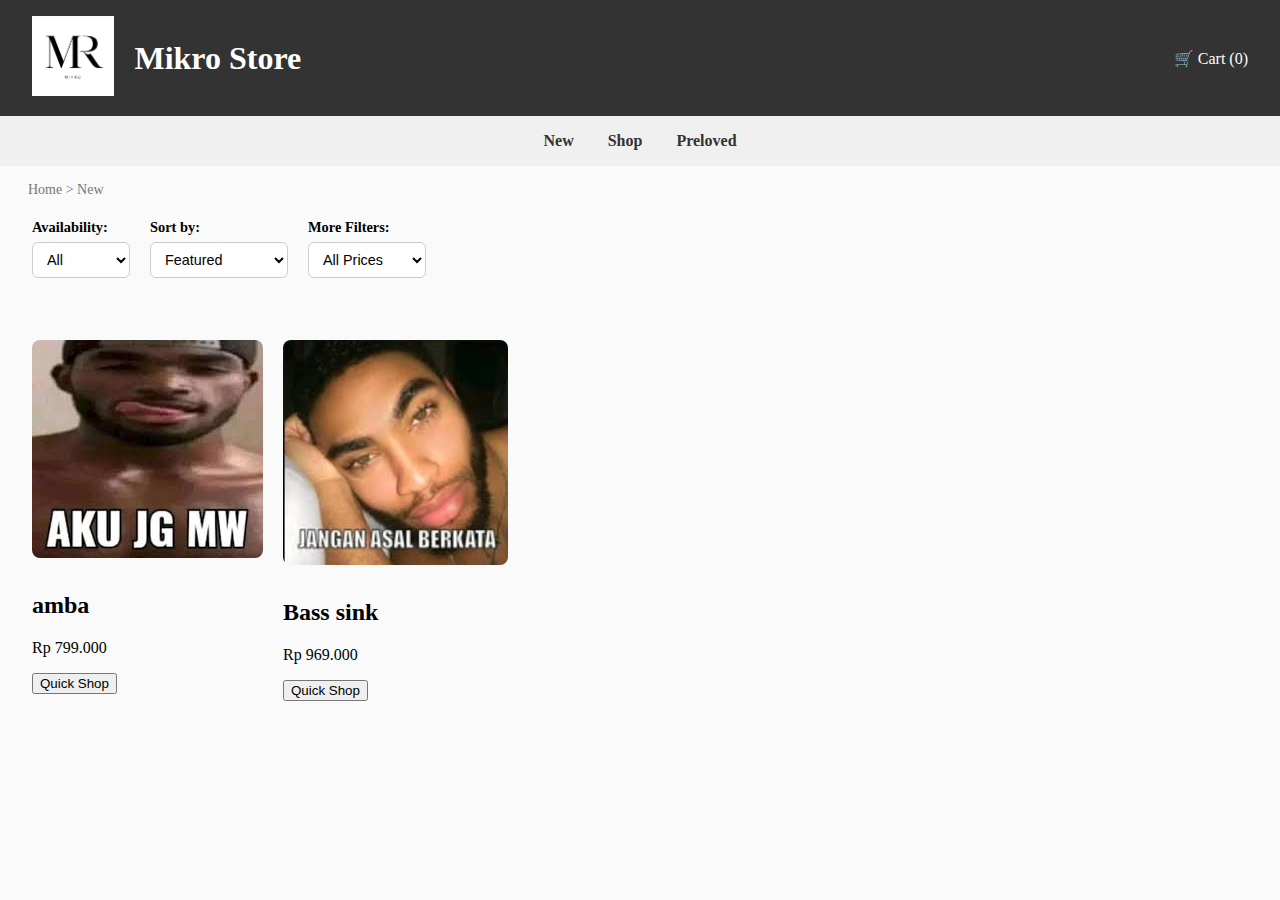
<file: new.html>
<!DOCTYPE html>
<html lang="en">
<head>
  <meta charset="UTF-8" />
  <meta name="viewport" content="width=device-width, initial-scale=1.0" />
  <title>New Collection - Mikro Store</title>
  <link rel="stylesheet" href="style.css" />
</head>
<body>
  <header>
    <div class="header-left">
      <a href="index.html"><img src="logo.png" alt="Mikro Logo" class="logo" /></a>
      <h1>Mikro Store</h1>
    </div>
    <div id="cart-icon">🛒 Cart (<span id="cart-count">0</span>)</div>
  </header>

  <nav class="category-nav">
    <a href="new.html">New</a>
    <a href="#">Shop</a>
    <a href="#">Preloved</a>
  </nav>

  <div class="breadcrumb">Home &gt; New</div>

 <div class="filter-bar">
  <div class="filter">
    <label for="availability">Availability:</label>
    <select id="availability">
      <option>All</option>
      <option>In Stock</option>
      <option>Sold Out</option>
    </select>
  </div>

  <div class="filter">
    <label for="sort">Sort by:</label>
    <select id="sort">
      <option>Featured</option>
      <option>Best Selling</option>
      <option>Price (Lowest)</option>
      <option>Price (Highest)</option>
    </select>
  </div>

  <div class="filter">
    <label for="price-range">More Filters:</label>
    <select id="price-range">
      <option>All Prices</option>
      <option>50k - 100k</option>
      <option>100k - 200k</option>
      <option>200k - 300k</option>
      <option>300k - 500k</option>
    </select>
  </div>
</div>

  <main>
    <div class="products">
      <div class="product-card">
        <img src="amba.jpg" alt="amba" class="product-img">
        <h2>amba</h2>
        <p>Rp 799.000</p>
        <button class="quick-shop" onclick="addToCart('amba', '799k')">Quick Shop</button>
      </div>
      <div class="product-card">
        <img src="bass.jpg" alt="Bass sink" class="product-img">
        <h2>Bass sink</h2>
        <p>Rp 969.000</p>
        <button class="quick-shop" onclick="addToCart('Bass', '969k')">Quick Shop</button>
      </div>
    </div>
  </main>

  <script src="script.js"></script>
</body>
</html>
</file>
<file: style.css>
/* Reset & Base */
* {
  box-sizing: border-box;
}

body {
  font-family: Georgia, serif;
  margin: 0;
  padding: 0;
  background: #fafafa;
}

/* Header */
header {
  background: #333;
  color: white;
  padding: 1em 2em;
  display: flex;
  justify-content: space-between;
  align-items: center;
}

.header-left {
  display: flex;
  align-items: center;
  gap: 10px;
}

.logo {
  height: 80px;
  margin-right: 10px;
}

/* Navigation Bar */
.category-nav {
  text-align: center;
  background-color: #f0f0f0;
  padding: 1em 0;
  margin-bottom: 1em;
}

.category-nav a {
  margin: 0 15px;
  text-decoration: none;
  color: #333;
  font-weight: bold;
}

.category-nav a:hover {
  color: #ff4d4d;
}

/* Main Content */
main {
  padding: 2em;
}

/* Products Grid */
.products {
  display: flex;
  gap: 20px;
  flex-wrap: wrap;
}

.product {
  background: white;
  padding: 1em;
  border-radius: 8px;
  box-shadow: 0 0 10px #ddd;
  width: 200px;
  text-align: center;
}

.product img {
  max-width: 100%;
  border-radius: 5px;
  margin-bottom: 10px;
}

.product h2 {
  margin: 0.5em 0;
  font-size: 1.1em;
}

.product p {
  color: #666;
  font-size: 0.95em;
}

.product button {
  margin-top: 10px;
  padding: 10px;
  background: #008cba;
  color: white;
  border: none;
  border-radius: 5px;
  cursor: pointer;
  transition: background 0.3s ease;
}

.product button:hover {
  background: #0071a1;
}

/* Cart Sidebar */
#cart-sidebar {
  position: fixed;
  right: 0;
  top: 60px;
  width: 300px;
  background: #fff;
  border-left: 2px solid #ccc;
  padding: 1em;
  box-shadow: -2px 0 5px rgba(0,0,0,0.1);
}

.hidden {
  display: none;
}

/* ——— New Filter-Bar Styles ——— */
.filter-bar {
  display: flex;
  gap: 20px;
  margin-bottom: 30px;
  flex-wrap: wrap;       /* allows wrapping on small screens */
  padding: 0 2em;        /* match main padding if desired */
}

.filter {
  display: flex;
  flex-direction: column;
}

.filter label {
  margin-bottom: 6px;
  font-weight: 600;
  font-size: 0.9em;
}

.filter select {
  padding: 8px 10px;
  border: 1px solid #ccc;
  border-radius: 6px;
  font-size: 0.9em;
  background-color: #fff;
  transition: border-color 0.3s ease;
}

.filter select:focus {
  outline: none;
  border-color: #0071a1;
}

/* Responsive tweaks */
@media (max-width: 600px) {
  .filter-bar {
    flex-direction: column;
    padding: 0 1em;
  }
}
.category-nav a.active {
  color: #ff4d4d;
  text-decoration: underline;
}
.breadcrumb {
  font-size: 14px;
  color: #777;
  margin: 0 2em 1.5em 2em;  /* adds bottom margin (space below) */
}
.category-nav a.active {
  color: #ff4d4d;
  text-decoration: underline;
}
.product-img {
  width: 100%;
  height: auto;
  border-radius: 8px;
  margin-bottom: 10px;
}
/* Feature Section */
.feature {
  display: flex;
  align-items: center;
  justify-content: center;
  gap: 40px;
  padding: 60px 10%;
  flex-wrap: wrap;
}

.feature:nth-child(even) {
  flex-direction: row-reverse;
}

.feature-image img {
  width: 100%;
  max-width: 500px;
  border-radius: 12px;
  box-shadow: 0 10px 20px rgba(0,0,0,0.1);
}

.feature-text {
  max-width: 500px;
}

.feature-text h2 {
  font-size: 2em;
  margin-bottom: 15px;
}

.feature-text p {
  font-size: 1.1em;
  margin-bottom: 20px;
  color: #555;
}

.btn {
  background-color: black;
  color: white;
  padding: 12px 24px;
  border: none;
  border-radius: 30px;
  text-decoration: none;
  font-weight: bold;
  transition: all 0.3s ease;
  display: inline-block;
}

.btn:hover {
  background-color: #ff4d4d;
  transform: scale(1.05);
}
.header-right {
  display: flex;
  align-items: center;
  gap: 15px;
}

.btn.small {
  padding: 8px 16px;
  font-size: 0.9em;
}
.header-right {
  display: flex;
  align-items: center;
  gap: 15px;
}

.btn.small {
  padding: 8px 16px;
  font-size: 0.9em;
  background-color: black;
  color: white;
  border: none;
  border-radius: 6px;
  cursor: pointer;
}

.auth-modal {
  position: fixed;
  top: 0; left: 0;
  width: 100%; height: 100%;
  background: rgba(0,0,0,0.5);
  display: flex;
  justify-content: center;
  align-items: center;
  z-index: 1000;
}

.auth-box {
  background: white;
  padding: 30px;
  border-radius: 10px;
  width: 300px;
  text-align: center;
}

.auth-box input {
  width: 100%;
  margin: 10px 0;
  padding: 10px;
}

.auth-box button {
  width: 100%;
  padding: 10px;
  margin: 8px 0;
  background: #000;
  color: white;
  border: none;
  border-radius: 6px;
  cursor: pointer;
}

.auth-box button:hover {
  background: #ff4d4d;
}
.auth-modal {
  position: fixed;
  top: 0; left: 0;
  width: 100%; height: 100%;
  background: rgba(0,0,0,0.5);
  display: flex;
  justify-content: center;
  align-items: center;
  z-index: 999;
}

.auth-box {
  background: white;
  padding: 30px;
  border-radius: 10px;
  width: 300px;
  text-align: center;
}

.auth-box input {
  width: 100%;
  margin: 10px 0;
  padding: 10px;
}

.auth-box button {
  width: 100%;
  padding: 10px;
  margin: 8px 0;
  background: black;
  color: white;
  border: none;
  border-radius: 5px;
  cursor: pointer;
}
.auth-box button:hover {
  background: #ff4d4d;
}
.header-center {
  display: flex;
  flex-direction: column;
  align-items: center;
  margin: auto;
  text-align: center;
}

.profile-icon {
  width: 32px;
  height: 32px;
  border-radius: 50%;
  cursor: pointer;
}

.profile-menu {
  position: absolute;
  background: white;
  border: 1px solid #ddd;
  right: 0;
  margin-top: 8px;
  padding: 10px;
  z-index: 1000;
  display: flex;
  flex-direction: column;
}

.profile-menu.hidden {
  display: none;
}
.auth-modal {
  position: fixed;
  top: 0;
  left: 0;
  width: 100%;
  height: 100%;
  background: rgba(0,0,0,0.6);
  display: flex;
  justify-content: center;
  align-items: center;
  z-index: 999;
}

.auth-box {
  background: white;
  padding: 20px;
  border-radius: 8px;
  min-width: 300px;
  max-width: 400px;
  text-align: center;
}
/* Profile Icon Styles */
.profile-container {
  position: relative;
  cursor: pointer;
}

.profile-icon {
  width: 40px;
  height: 40px;
  border-radius: 50%;
  object-fit: cover;
  border: 2px solid #fff;
}

.profile-menu {
  position: absolute;
  top: 50px;
  left: 0;
  background: white;
  border: 1px solid #ddd;
  border-radius: 4px;
  box-shadow: 0 2px 10px rgba(0,0,0,0.1);
  z-index: 100;
  min-width: 180px;
}

.profile-menu.hidden {
  display: none;
}

.profile-menu a {
  display: block;
  padding: 10px 15px;
  color: #333;
  text-decoration: none;
}

.profile-menu a:hover {
  background: #f5f5f5;
}

.profile-menu i {
  margin-right: 8px;
  width: 20px;
  text-align: center;
}

/* Edit Profile Modal Styles */
.profile-picture-container {
  text-align: center;
  margin-bottom: 20px;
}

.profile-picture {
  width: 100px;
  height: 100px;
  border-radius: 50%;
  object-fit: cover;
  margin-bottom: 10px;
}
</file>
